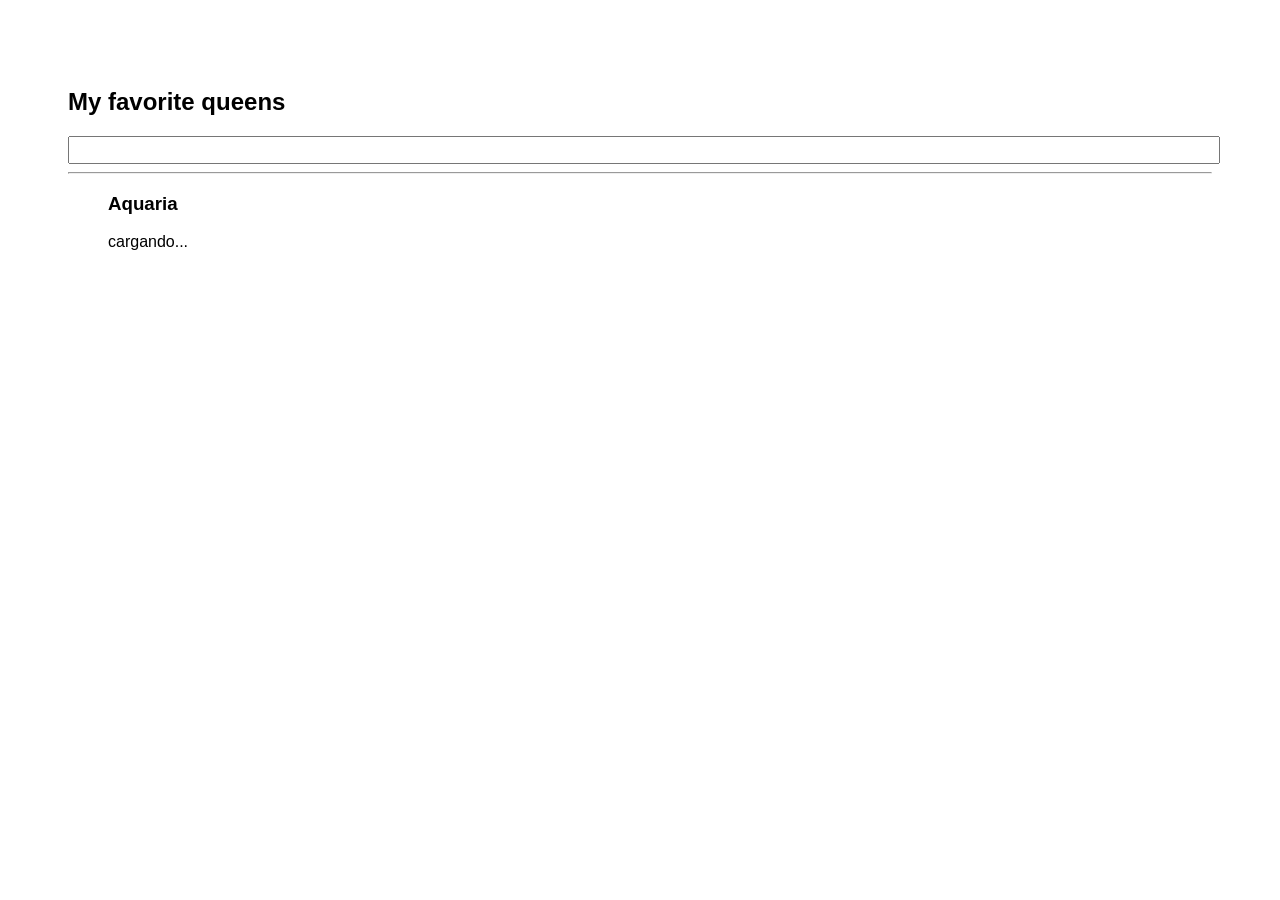
<file: docs/index.html>
<!doctype html>
<html lang="en">

<head>
  <meta charset="utf-8" />
  <link rel="icon" href="./favicon.ico" />
  <meta name="viewport" content="width=device-width,initial-scale=1" />
  <meta name="theme-color" content="#000000" />
  <meta name="description" content="Web site created using create-react-app" />
  <link rel="apple-touch-icon" href="./logo192.png" />
  <link rel="manifest" href="./manifest.json" />
  <link rel="stylesheet" href="https://cdnjs.cloudflare.com/ajax/libs/animate.css/4.1.1/animate.min.css" />
  <title>Gif Expert App</title>
  <link href="./static/css/main.2959ccc3.chunk.css" rel="stylesheet">
</head>

<body><noscript>You need to enable JavaScript to run this app.</noscript>
  <div id="root"></div>
  <script>!function (e) { function r(r) { for (var n, a, i = r[0], c = r[1], l = r[2], f = 0, s = []; f < i.length; f++)a = i[f], Object.prototype.hasOwnProperty.call(o, a) && o[a] && s.push(o[a][0]), o[a] = 0; for (n in c) Object.prototype.hasOwnProperty.call(c, n) && (e[n] = c[n]); for (p && p(r); s.length;)s.shift()(); return u.push.apply(u, l || []), t() } function t() { for (var e, r = 0; r < u.length; r++) { for (var t = u[r], n = !0, i = 1; i < t.length; i++) { var c = t[i]; 0 !== o[c] && (n = !1) } n && (u.splice(r--, 1), e = a(a.s = t[0])) } return e } var n = {}, o = { 1: 0 }, u = []; function a(r) { if (n[r]) return n[r].exports; var t = n[r] = { i: r, l: !1, exports: {} }; return e[r].call(t.exports, t, t.exports, a), t.l = !0, t.exports } a.e = function (e) { var r = [], t = o[e]; if (0 !== t) if (t) r.push(t[2]); else { var n = new Promise((function (r, n) { t = o[e] = [r, n] })); r.push(t[2] = n); var u, i = document.createElement("script"); i.charset = "utf-8", i.timeout = 120, a.nc && i.setAttribute("nonce", a.nc), i.src = function (e) { return a.p + "static/js/" + ({}[e] || e) + "." + { 3: "ae8e5366" }[e] + ".chunk.js" }(e); var c = new Error; u = function (r) { i.onerror = i.onload = null, clearTimeout(l); var t = o[e]; if (0 !== t) { if (t) { var n = r && ("load" === r.type ? "missing" : r.type), u = r && r.target && r.target.src; c.message = "Loading chunk " + e + " failed.\n(" + n + ": " + u + ")", c.name = "ChunkLoadError", c.type = n, c.request = u, t[1](c) } o[e] = void 0 } }; var l = setTimeout((function () { u({ type: "timeout", target: i }) }), 12e4); i.onerror = i.onload = u, document.head.appendChild(i) } return Promise.all(r) }, a.m = e, a.c = n, a.d = function (e, r, t) { a.o(e, r) || Object.defineProperty(e, r, { enumerable: !0, get: t }) }, a.r = function (e) { "undefined" != typeof Symbol && Symbol.toStringTag && Object.defineProperty(e, Symbol.toStringTag, { value: "Module" }), Object.defineProperty(e, "__esModule", { value: !0 }) }, a.t = function (e, r) { if (1 & r && (e = a(e)), 8 & r) return e; if (4 & r && "object" == typeof e && e && e.__esModule) return e; var t = Object.create(null); if (a.r(t), Object.defineProperty(t, "default", { enumerable: !0, value: e }), 2 & r && "string" != typeof e) for (var n in e) a.d(t, n, function (r) { return e[r] }.bind(null, n)); return t }, a.n = function (e) { var r = e && e.__esModule ? function () { return e.default } : function () { return e }; return a.d(r, "a", r), r }, a.o = function (e, r) { return Object.prototype.hasOwnProperty.call(e, r) }, a.p = "/", a.oe = function (e) { throw console.error(e), e }; var i = this["webpackJsonpgif-expert-app"] = this["webpackJsonpgif-expert-app"] || [], c = i.push.bind(i); i.push = r, i = i.slice(); for (var l = 0; l < i.length; l++)r(i[l]); var p = c; t() }([])</script>
  <script src="./static/js/2.2efee208.chunk.js"></script>
  <script src="./static/js/main.d258bc22.chunk.js"></script>
</body>

</html>
</file>
<file: docs/static/css/main.2959ccc3.chunk.css>
*{font-family:Arial,Helvetica,sans-serif}body{padding:60px}input{font-size:1.2rem;color:pink;width:100%}.card-grid{display:flex;flex-direction:row;flex-wrap:wrap}.card{align-content:center;border:1px solid grey;border-radius:6px;margin-bottom:10px;margin-right:10px;overflow:hidden}.card p{padding:5px;text-align:center}.card img{max-height:170px}
/*# sourceMappingURL=main.2959ccc3.chunk.css.map */
</file>
